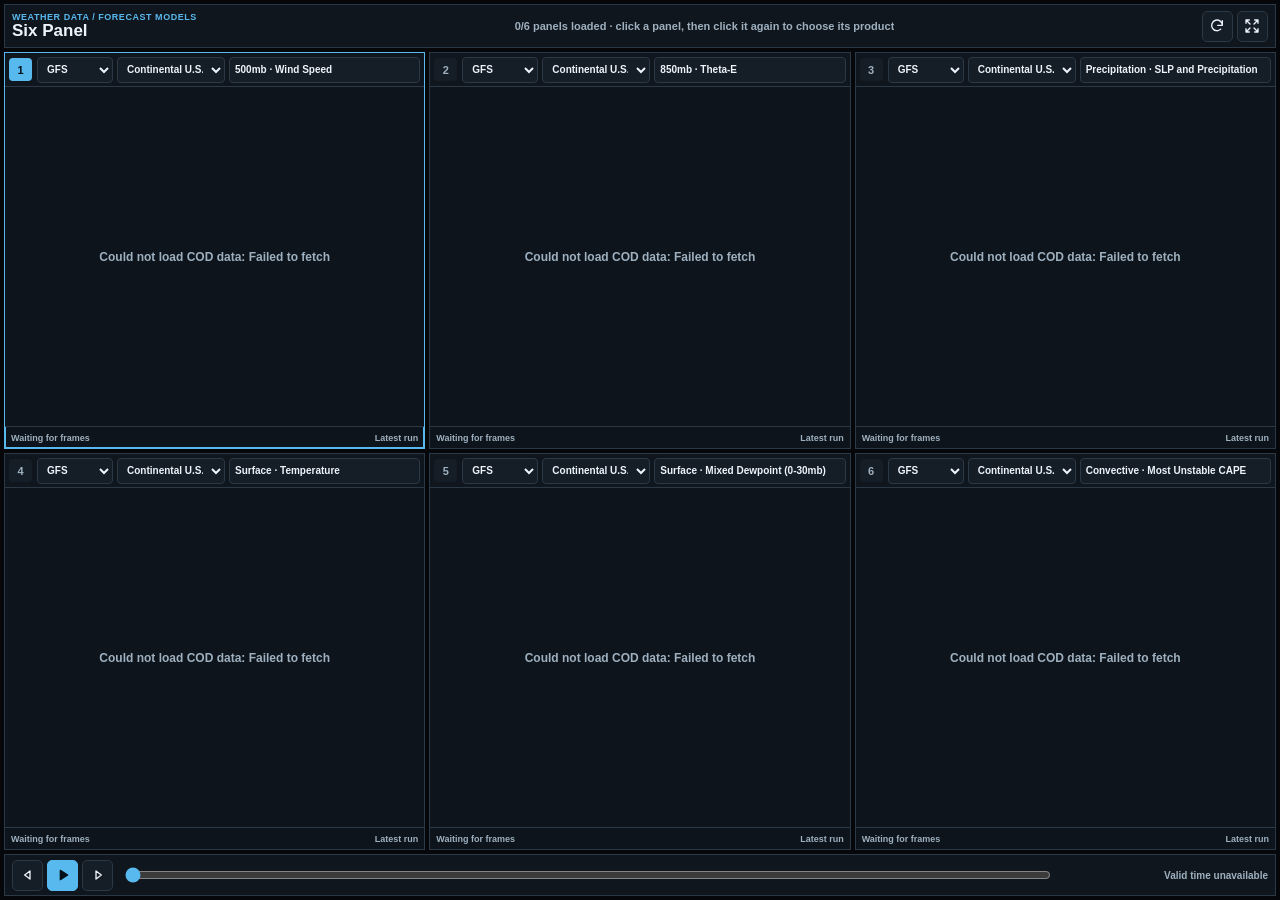
<file: index.html>
<!doctype html>
<html lang="en">
<head>
  <meta charset="utf-8">
  <meta name="viewport" content="width=device-width, initial-scale=1">
  <meta name="theme-color" content="#05070a">
  <title>NexLab Six Panel Models</title>
  <link rel="stylesheet" href="styles.css">
</head>
<body>
  <main id="app" class="app">
    <header class="topbar">
      <div class="brand-block">
        <span class="eyebrow">Weather Data / Forecast Models</span>
        <strong>Six Panel</strong>
      </div>
      <div id="status" class="status">Loading six panels...</div>
      <div class="top-actions">
        <button id="refreshAll" class="icon-button" type="button" title="Refresh all panels" aria-label="Refresh all panels">
          <svg viewBox="0 0 24 24"><path d="M20 11a8 8 0 1 0-2.3 5.7M20 4v7h-7"/></svg>
        </button>
        <button id="expandApp" class="icon-button" type="button" title="Expand four panel" aria-label="Expand four panel">
          <svg viewBox="0 0 24 24"><path d="M8 3H3v5M16 3h5v5M21 16v5h-5M3 16v5h5M9 9 3 3M15 9l6-6M15 15l6 6M9 15l-6 6"/></svg>
        </button>
      </div>
    </header>

    <section id="panelGrid" class="panel-grid" aria-label="Six model panels"></section>

    <footer class="timebar">
      <div class="transport" role="group" aria-label="Frame controls">
        <button id="prevFrame" class="icon-button" type="button" title="Previous frame" aria-label="Previous frame">
          <svg viewBox="0 0 24 24"><path d="m15 6-8 6 8 6V6Z"/></svg>
        </button>
        <button id="playPause" class="play-button" type="button" title="Play" aria-label="Play animation">
          <svg viewBox="0 0 24 24"><path id="playIcon" d="M8 5v14l11-7L8 5Z"/></svg>
        </button>
        <button id="nextFrame" class="icon-button" type="button" title="Next frame" aria-label="Next frame">
          <svg viewBox="0 0 24 24"><path d="m9 6 8 6-8 6V6Z"/></svg>
        </button>
      </div>
      <input id="frameSlider" type="range" min="0" max="0" step="1" value="0" aria-label="Valid time">
      <output id="validTime">Valid time unavailable</output>
    </footer>

    <div id="productPicker" class="picker-backdrop" hidden>
      <section class="product-picker" role="dialog" aria-modal="true" aria-labelledby="pickerTitle">
        <header>
          <div>
            <span class="eyebrow">Selected panel</span>
            <h2 id="pickerTitle">Choose Product</h2>
          </div>
          <button id="closePicker" class="icon-button" type="button" title="Close" aria-label="Close product picker">
            <svg viewBox="0 0 24 24"><path d="M18 6 6 18M6 6l12 12"/></svg>
          </button>
        </header>
        <div id="productGroups" class="product-groups"></div>
      </section>
    </div>
  </main>
  <script src="app.js"></script>
</body>
</html>
</file>
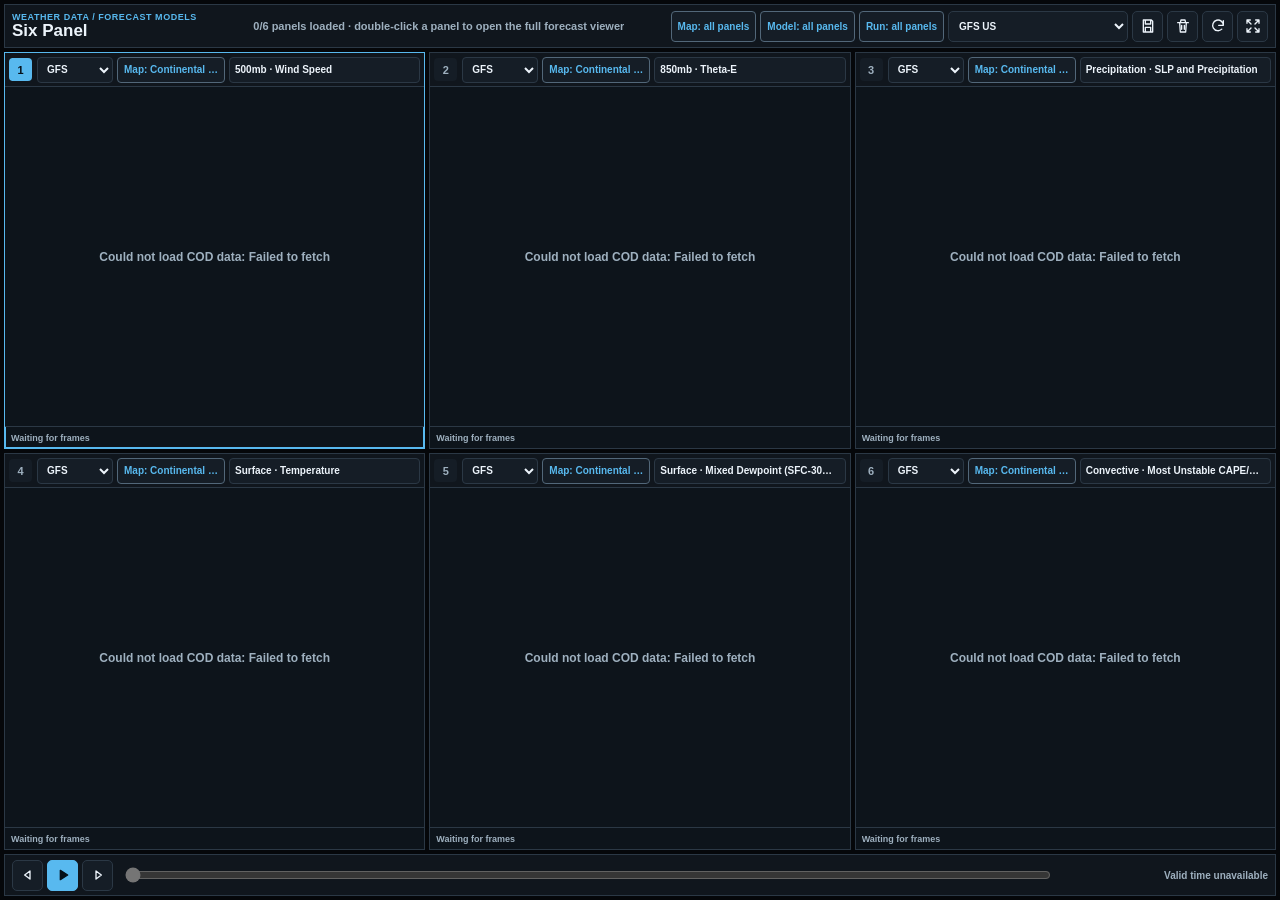
<file: six_panel/index.html>
<!doctype html>
<html lang="en">
<head>
  <meta charset="utf-8">
  <meta name="viewport" content="width=device-width, initial-scale=1">
  <meta name="theme-color" content="#05070a">
  <title>NexLab Six Panel Models</title>
  <link rel="stylesheet" href="styles.css?v=20261124-all-panels">
</head>
<body>
  <main id="app" class="app">
    <header class="topbar">
      <div class="brand-block">
        <span class="eyebrow">Weather Data / Forecast Models</span>
        <strong>Six Panel</strong>
      </div>
      <div id="status" class="status">Loading six panels...</div>
      <div class="top-actions">
        <div class="bulk-actions" role="group" aria-label="All panels">
          <button id="changeAllMaps" class="map-button global-map-button" type="button">Map: all panels</button>
          <button id="changeAllModels" class="map-button global-map-button" type="button">Model: all panels</button>
          <button id="changeAllRuns" class="map-button global-map-button" type="button">Run: all panels</button>
        </div>
        <select id="configurationSelect" class="configuration-select" aria-label="Saved configurations">
          <option value="">Saved configurations</option>
        </select>
        <button id="saveConfiguration" class="icon-button" type="button" title="Save current configuration" aria-label="Save current configuration">
          <svg viewBox="0 0 24 24"><path d="M5 3h12l2 2v16H5V3Zm3 0v6h8V3M8 21v-7h8v7"/></svg>
        </button>
        <button id="deleteConfiguration" class="icon-button" type="button" title="Delete selected configuration" aria-label="Delete selected configuration" disabled>
          <svg viewBox="0 0 24 24"><path d="M4 7h16M9 3h6l1 4H8l1-4Zm-2 4 1 14h8l1-14M10 11v6M14 11v6"/></svg>
        </button>
        <button id="refreshAll" class="icon-button" type="button" title="Refresh all panels" aria-label="Refresh all panels">
          <svg viewBox="0 0 24 24"><path d="M20 11a8 8 0 1 0-2.3 5.7M20 4v7h-7"/></svg>
        </button>
        <button id="expandApp" class="icon-button" type="button" title="Expand four panel" aria-label="Expand four panel">
          <svg viewBox="0 0 24 24"><path d="M8 3H3v5M16 3h5v5M21 16v5h-5M3 16v5h5M9 9 3 3M15 9l6-6M15 15l6 6M9 15l-6 6"/></svg>
        </button>
      </div>
    </header>

    <section id="panelGrid" class="panel-grid" aria-label="Six model panels"></section>

    <footer class="timebar">
      <div class="transport" role="group" aria-label="Frame controls">
        <button id="prevFrame" class="icon-button" type="button" title="Previous frame" aria-label="Previous frame">
          <svg viewBox="0 0 24 24"><path d="m15 6-8 6 8 6V6Z"/></svg>
        </button>
        <button id="playPause" class="play-button" type="button" title="Play" aria-label="Play animation">
          <svg viewBox="0 0 24 24"><path id="playIcon" d="M8 5v14l11-7L8 5Z"/></svg>
        </button>
        <button id="nextFrame" class="icon-button" type="button" title="Next frame" aria-label="Next frame">
          <svg viewBox="0 0 24 24"><path d="m9 6 8 6-8 6V6Z"/></svg>
        </button>
      </div>
      <input id="frameSlider" type="range" min="0" max="0" step="1" value="0" aria-label="Valid time">
      <output id="validTime">Valid time unavailable</output>
    </footer>

    <div id="choicePicker" class="picker-backdrop" hidden>
      <section class="product-picker map-picker" role="dialog" aria-modal="true" aria-labelledby="choicePickerTitle" aria-describedby="choicePickerHelp">
        <header><h2 id="choicePickerTitle">Change map</h2><button id="closeChoicePicker" class="icon-button" type="button" aria-label="Close picker">&#215;</button></header>
        <p id="choicePickerHelp" class="map-picker-help"></p>
        <div id="choiceOptions" class="map-options"></div>
      </section>
    </div>
    <div id="productPicker" class="picker-backdrop" hidden>
      <section class="product-picker" role="dialog" aria-modal="true" aria-labelledby="pickerTitle">
        <header>
          <div>
            <span class="eyebrow">Selected panel</span>
            <h2 id="pickerTitle">Choose Product</h2>
          </div>
          <button id="closePicker" class="icon-button" type="button" title="Close" aria-label="Close product picker">
            <svg viewBox="0 0 24 24"><path d="M18 6 6 18M6 6l12 12"/></svg>
          </button>
        </header>
        <div id="productGroups" class="product-groups"></div>
      </section>
    </div>
  </main>
  <script src="model-catalog.js?v=20261123"></script>
  <script src="app.js?v=20261124-keep-valid-time"></script>
</body>
</html>
</file>
<file: styles.css>
:root {
  color-scheme: dark;
  --bg: #05070a;
  --panel: #10161d;
  --panel-2: #151d26;
  --line: #2b3845;
  --line-strong: #526779;
  --text: #edf4fb;
  --muted: #9eb0bf;
  --accent: #58b9ef;
  --green: #8ff0a4;
  font-family: Inter, Arial, Helvetica, sans-serif;
}

* { box-sizing: border-box; }

html,
body {
  width: 100%;
  height: 100%;
  margin: 0;
  overflow: hidden;
  background: var(--bg);
  color: var(--text);
}

button,
select,
input { font: inherit; }

.app {
  display: grid;
  grid-template-rows: 44px minmax(0, 1fr) 42px;
  width: 100vw;
  height: 100vh;
  height: 100dvh;
  padding: 4px;
  gap: 4px;
}

.topbar,
.timebar {
  display: flex;
  align-items: center;
  gap: 10px;
  min-width: 0;
  padding: 4px 7px;
  border: 1px solid var(--line);
  background: var(--panel);
}

.topbar { justify-content: space-between; }

.brand-block {
  display: grid;
  min-width: 195px;
  line-height: 1;
}

.brand-block strong { font-size: 17px; }

.eyebrow {
  color: var(--accent);
  font-size: 9px;
  font-weight: 900;
  letter-spacing: .06em;
  text-transform: uppercase;
}

.status {
  min-width: 0;
  overflow: hidden;
  color: var(--muted);
  font-size: 11px;
  font-weight: 800;
  text-overflow: ellipsis;
  white-space: nowrap;
}

.top-actions,
.transport {
  display: flex;
  align-items: center;
  gap: 4px;
}

.icon-button,
.play-button {
  display: inline-grid;
  place-items: center;
  width: 31px;
  height: 31px;
  padding: 0;
  border: 1px solid var(--line);
  border-radius: 5px;
  background: var(--panel-2);
  color: var(--text);
  cursor: pointer;
}

.icon-button:hover { border-color: var(--accent); }

.play-button {
  background: var(--accent);
  border-color: var(--accent);
  color: #061019;
}

.icon-button svg,
.play-button svg {
  width: 16px;
  height: 16px;
  fill: none;
  stroke: currentColor;
  stroke-width: 2;
  stroke-linecap: round;
  stroke-linejoin: round;
}

.play-button svg { fill: currentColor; }

.panel-grid {
  min-width: 0;
  min-height: 0;
  display: grid;
  grid-template-columns: repeat(3, minmax(0, 1fr));
  grid-template-rows: repeat(2, minmax(0, 1fr));
  gap: 4px;
}

.model-panel {
  min-width: 0;
  min-height: 0;
  display: grid;
  grid-template-rows: 34px minmax(0, 1fr) 22px;
  border: 1px solid var(--line);
  background: #0d141b;
  overflow: hidden;
  cursor: pointer;
}

.model-panel.active {
  border-color: var(--accent);
  box-shadow: inset 0 0 0 1px var(--accent);
}

.panel-head {
  display: grid;
  grid-template-columns: 24px 76px 108px minmax(0, 1fr);
  gap: 4px;
  align-items: center;
  padding: 3px 4px;
  border-bottom: 1px solid var(--line);
  background: var(--panel);
}

.panel-number {
  display: grid;
  place-items: center;
  width: 23px;
  height: 23px;
  border-radius: 4px;
  background: var(--panel-2);
  color: var(--muted);
  font-size: 11px;
  font-weight: 900;
}

.active .panel-number {
  background: var(--accent);
  color: #061019;
}

.panel-head select,
.product-button {
  width: 100%;
  min-width: 0;
  height: 26px;
  border: 1px solid var(--line);
  border-radius: 4px;
  background: var(--panel-2);
  color: var(--text);
  padding: 0 5px;
  font-size: 10px;
  font-weight: 800;
}

.product-button {
  overflow: hidden;
  cursor: pointer;
  text-align: left;
  text-overflow: ellipsis;
  white-space: nowrap;
}

.image-stage {
  position: relative;
  min-width: 0;
  min-height: 0;
  display: grid;
  place-items: center;
  overflow: hidden;
}

.panel-image {
  position: absolute;
  inset: 0;
  display: block;
  width: 100%;
  height: 100%;
  min-width: 0;
  min-height: 0;
  max-width: 100%;
  max-height: 100%;
  object-fit: fill;
  object-position: center;
}

.panel-message {
  position: absolute;
  inset: 0;
  display: grid;
  place-items: center;
  padding: 16px;
  background: #0d141b;
  color: var(--muted);
  font-size: 12px;
  font-weight: 800;
  text-align: center;
}

.panel-message[hidden] { display: none; }

.panel-caption {
  display: flex;
  align-items: center;
  justify-content: space-between;
  gap: 6px;
  min-width: 0;
  padding: 0 6px;
  border-top: 1px solid var(--line);
  color: var(--muted);
  font-size: 9px;
  font-weight: 800;
  white-space: nowrap;
}

.panel-caption span {
  overflow: hidden;
  text-overflow: ellipsis;
}

.timebar input[type="range"] {
  min-width: 80px;
  flex: 1;
  accent-color: var(--accent);
}

.timebar output {
  min-width: 205px;
  color: var(--muted);
  font-size: 10px;
  font-weight: 900;
  text-align: right;
}

.picker-backdrop {
  position: fixed;
  inset: 0;
  z-index: 100;
  display: grid;
  place-items: center;
  padding: 16px;
  background: rgba(0, 0, 0, .68);
}

.picker-backdrop[hidden] { display: none; }

.product-picker {
  width: min(720px, 100%);
  max-height: min(720px, calc(100dvh - 32px));
  overflow: auto;
  border: 1px solid var(--line-strong);
  border-radius: 6px;
  background: var(--panel);
}

.product-picker > header {
  position: sticky;
  top: 0;
  z-index: 1;
  display: flex;
  align-items: center;
  justify-content: space-between;
  padding: 10px;
  border-bottom: 1px solid var(--line);
  background: var(--panel);
}

.product-picker h2 {
  margin: 2px 0 0;
  font-size: 17px;
}

.product-groups {
  display: grid;
  grid-template-columns: repeat(2, minmax(0, 1fr));
  gap: 8px;
  padding: 10px;
}

.product-group {
  border: 1px solid var(--line);
  background: var(--panel-2);
}

.product-group h3 {
  margin: 0;
  padding: 7px;
  border-bottom: 1px solid var(--line);
  color: var(--accent);
  font-size: 10px;
  text-transform: uppercase;
}

.product-options {
  display: grid;
  grid-template-columns: repeat(2, minmax(0, 1fr));
  gap: 3px;
  padding: 4px;
}

.product-option {
  min-height: 29px;
  border: 1px solid transparent;
  border-radius: 4px;
  background: transparent;
  color: var(--text);
  font-size: 10px;
  font-weight: 800;
  text-align: left;
  cursor: pointer;
}

.product-option:hover,
.product-option.active {
  border-color: var(--accent);
  background: color-mix(in srgb, var(--accent) 18%, transparent);
}

@media (max-width: 800px) {
  html,
  body { overflow: auto; }

  .app {
    height: auto;
    min-height: 100dvh;
    grid-template-rows: 44px auto 42px;
  }

  .panel-grid {
    grid-template-columns: 1fr;
    grid-template-rows: none;
  }

  .model-panel { height: 44dvh; }
  .panel-head { grid-template-columns: 24px 68px 92px minmax(0, 1fr); }
  .status { display: none; }
  .timebar { position: sticky; bottom: 0; z-index: 10; }
  .timebar output { min-width: 88px; max-width: 88px; overflow: hidden; }
  .product-groups { grid-template-columns: 1fr; }
}
</file>
<file: six_panel/styles.css>
:root {
  color-scheme: dark;
  --bg: #05070a;
  --panel: #10161d;
  --panel-2: #151d26;
  --line: #2b3845;
  --line-strong: #526779;
  --text: #edf4fb;
  --muted: #9eb0bf;
  --accent: #58b9ef;
  --green: #8ff0a4;
  font-family: Inter, Arial, Helvetica, sans-serif;
}

* { box-sizing: border-box; }

html,
body {
  width: 100%;
  height: 100%;
  margin: 0;
  overflow: hidden;
  background: var(--bg);
  color: var(--text);
}

button,
select,
input { font: inherit; }

.app {
  display: grid;
  grid-template-rows: 44px minmax(0, 1fr) 42px;
  width: 100vw;
  height: 100vh;
  height: 100dvh;
  padding: 4px;
  gap: 4px;
}

.app.expanded {
  position: fixed;
  inset: 0;
  z-index: 200;
  width: 100vw;
  height: 100vh;
  height: 100dvh;
  background: var(--bg);
}

.topbar,
.timebar {
  display: flex;
  align-items: center;
  gap: 10px;
  min-width: 0;
  padding: 4px 7px;
  border: 1px solid var(--line);
  background: var(--panel);
}

.topbar { justify-content: space-between; }

.brand-block {
  display: grid;
  min-width: 195px;
  line-height: 1;
}

.brand-block strong { font-size: 17px; }

.eyebrow {
  color: var(--accent);
  font-size: 9px;
  font-weight: 900;
  letter-spacing: .06em;
  text-transform: uppercase;
}

.status {
  min-width: 0;
  overflow: hidden;
  color: var(--muted);
  font-size: 11px;
  font-weight: 800;
  text-overflow: ellipsis;
  white-space: nowrap;
}

.top-actions,
.transport,
.bulk-actions {
  display: flex;
  align-items: center;
  gap: 4px;
}

.top-actions { flex: 0 0 auto; }

.configuration-select {
  width: 180px;
  height: 31px;
  min-width: 0;
  border: 1px solid var(--line);
  border-radius: 5px;
  background: var(--panel-2);
  color: var(--text);
  padding: 0 6px;
  font-size: 10px;
  font-weight: 800;
}

.icon-button:disabled {
  opacity: .4;
  cursor: not-allowed;
}

.icon-button,
.play-button {
  display: inline-grid;
  place-items: center;
  width: 31px;
  height: 31px;
  padding: 0;
  border: 1px solid var(--line);
  border-radius: 5px;
  background: var(--panel-2);
  color: var(--text);
  cursor: pointer;
}

.icon-button:hover { border-color: var(--accent); }

.play-button {
  background: var(--accent);
  border-color: var(--accent);
  color: #061019;
}

.icon-button svg,
.play-button svg {
  width: 16px;
  height: 16px;
  fill: none;
  stroke: currentColor;
  stroke-width: 2;
  stroke-linecap: round;
  stroke-linejoin: round;
}

.play-button svg { fill: currentColor; }

.panel-grid {
  min-width: 0;
  min-height: 0;
  display: grid;
  grid-template-columns: repeat(3, minmax(0, 1fr));
  grid-template-rows: repeat(2, minmax(0, 1fr));
  gap: 4px;
}

.model-panel {
  min-width: 0;
  min-height: 0;
  display: grid;
  grid-template-rows: 34px minmax(0, 1fr) 22px;
  border: 1px solid var(--line);
  background: #0d141b;
  overflow: hidden;
  cursor: pointer;
}

.model-panel.active {
  border-color: var(--accent);
  box-shadow: inset 0 0 0 1px var(--accent);
}

.panel-head {
  display: grid;
  grid-template-columns: 24px 76px 108px minmax(0, 1fr);
  gap: 4px;
  align-items: center;
  padding: 3px 4px;
  border-bottom: 1px solid var(--line);
  background: var(--panel);
}

.panel-number {
  display: grid;
  place-items: center;
  width: 23px;
  height: 23px;
  border-radius: 4px;
  background: var(--panel-2);
  color: var(--muted);
  font-size: 11px;
  font-weight: 900;
}

.active .panel-number {
  background: var(--accent);
  color: #061019;
}

.panel-head select,
.product-button {
  width: 100%;
  min-width: 0;
  height: 26px;
  border: 1px solid var(--line);
  border-radius: 4px;
  background: var(--panel-2);
  color: var(--text);
  padding: 0 5px;
  font-size: 10px;
  font-weight: 800;
}

.product-button {
  overflow: hidden;
  cursor: pointer;
  text-align: left;
  text-overflow: ellipsis;
  white-space: nowrap;
}

.image-stage {
  position: relative;
  min-width: 0;
  min-height: 0;
  display: grid;
  place-items: center;
  overflow: hidden;
}

.panel-image {
  position: absolute;
  inset: 0;
  display: block;
  width: 100%;
  height: 100%;
  min-width: 0;
  min-height: 0;
  max-width: 100%;
  max-height: 100%;
  object-fit: fill;
  object-position: center;
}

.panel-message {
  position: absolute;
  inset: 0;
  display: grid;
  place-items: center;
  padding: 16px;
  background: #0d141b;
  color: var(--muted);
  font-size: 12px;
  font-weight: 800;
  text-align: center;
}

.panel-message[hidden] { display: none; }

.panel-caption {
  display: flex;
  align-items: center;
  justify-content: space-between;
  gap: 6px;
  min-width: 0;
  padding: 0 6px;
  border-top: 1px solid var(--line);
  color: var(--muted);
  font-size: 9px;
  font-weight: 800;
  white-space: nowrap;
}

.panel-caption span {
  overflow: hidden;
  text-overflow: ellipsis;
}

.timebar input[type="range"] {
  min-width: 80px;
  flex: 1;
  accent-color: var(--accent);
}

.timebar output {
  min-width: 205px;
  color: var(--muted);
  font-size: 10px;
  font-weight: 900;
  text-align: right;
}

.picker-backdrop {
  position: fixed;
  inset: 0;
  z-index: 100;
  display: grid;
  place-items: center;
  padding: 16px;
  background: rgba(0, 0, 0, .68);
}

.picker-backdrop[hidden] { display: none; }

.product-picker {
  width: min(1180px, calc(100vw - 24px));
  max-height: min(720px, calc(100dvh - 32px));
  overflow: auto;
  border: 1px solid var(--line-strong);
  border-radius: 6px;
  background: var(--panel);
}

.product-picker > header {
  position: sticky;
  top: 0;
  z-index: 1;
  display: flex;
  align-items: center;
  justify-content: space-between;
  padding: 10px;
  border-bottom: 1px solid var(--line);
  background: var(--panel);
}

.product-picker h2 {
  margin: 2px 0 0;
  font-size: 17px;
}

.product-groups {
  display: grid;
  grid-template-columns: repeat(3, minmax(0, 1fr));
  gap: 8px;
  padding: 10px;
}

.product-group {
  border: 1px solid var(--line);
  background: var(--panel-2);
}

.product-group h3 {
  margin: 0;
  padding: 7px;
  border-bottom: 1px solid var(--line);
  color: var(--accent);
  font-size: 10px;
  text-transform: uppercase;
}

.product-options {
  display: grid;
  grid-template-columns: repeat(auto-fit, minmax(150px, 1fr));
  gap: 3px;
  padding: 4px;
}

.product-option {
  min-height: 29px;
  border: 1px solid transparent;
  border-radius: 4px;
  background: transparent;
  color: var(--text);
  font-size: 10px;
  font-weight: 800;
  text-align: left;
  cursor: pointer;
}

.product-option:hover,
.product-option.active {
  border-color: var(--accent);
  background: color-mix(in srgb, var(--accent) 18%, transparent);
}

@media (max-width: 800px) {
  html,
  body { overflow: auto; }

  .app {
    height: auto;
    min-height: 100dvh;
    grid-template-rows: auto auto 42px;
  }

  .panel-grid {
    grid-template-columns: 1fr;
    grid-template-rows: none;
  }

  .model-panel { height: 44dvh; }
  .panel-head { grid-template-columns: 24px 68px 92px minmax(0, 1fr); }
  .status { display: none; }
  .brand-block { min-width: 108px; }
  .brand-block strong { font-size: 14px; }
  .configuration-select { width: 116px; }
  .timebar { position: sticky; bottom: 0; z-index: 10; }
  .timebar { overflow-x: auto; }
  .transport { flex: 0 0 auto; }
  .timebar input[type="range"] { min-width: 170px; }
  .timebar output { min-width: 88px; max-width: 88px; overflow: hidden; }
  .product-groups { grid-template-columns: 1fr; }
}

@media (min-width: 801px) and (max-width: 1050px) {
  .product-groups { grid-template-columns: repeat(2, minmax(0, 1fr)); }
}

/* Explicit map controls share the existing four-column panel header. */
.panel-head .region-select[hidden] { display: none; }
.map-button { height: 26px; min-width: 0; border: 1px solid var(--line-strong); border-radius: 4px; background: var(--panel-2); color: var(--accent); padding: 0 6px; font-size: 10px; font-weight: 800; cursor: pointer; overflow: hidden; text-overflow: ellipsis; white-space: nowrap; text-align: left; }
.global-map-button { height: 31px; }
.map-picker { width: min(720px, calc(100vw - 24px)); }
.map-picker-help { padding: 0 16px; color: var(--muted); font-size: 12px; }
.map-options { display: grid; grid-template-columns: repeat(auto-fit, minmax(180px, 1fr)); gap: 6px; padding: 12px 16px 16px; }
.map-options .product-option { text-align: left; }
.map-button:focus-visible { outline: 2px solid var(--accent); outline-offset: 2px; }

@media (max-width: 800px) {
  .topbar { flex-wrap: wrap; }
  .top-actions { flex: 1 1 auto; flex-wrap: wrap; }
  .bulk-actions { flex-wrap: wrap; }
}
</file>
